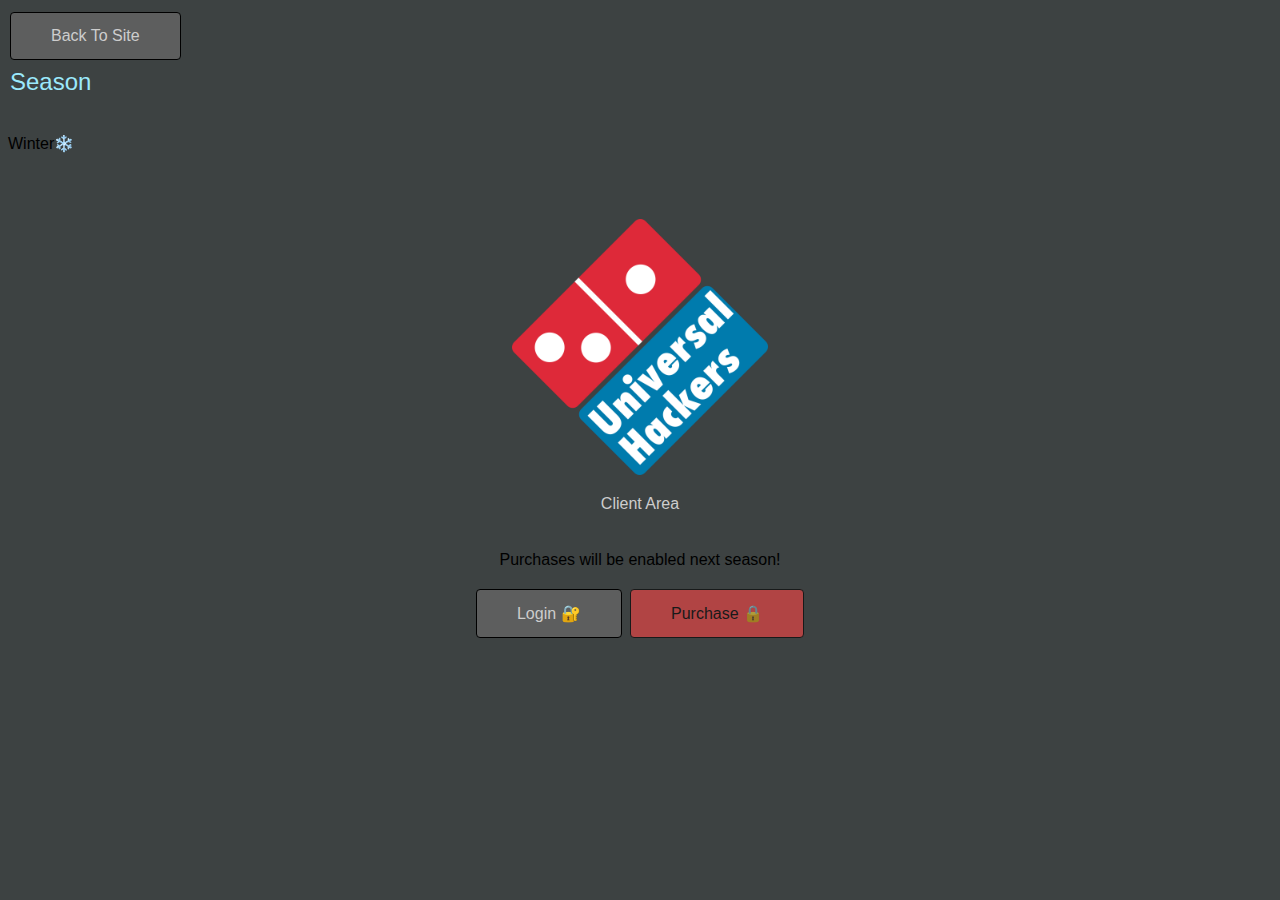
<file: icedout/index.html>
<!DOCTYPE html>
<html>
<head>
	<title>ICEDOUT.ai</title>
	<link rel="stylesheet" href="./css/index.css">
	<link rel="shortcut icon" src="">
	
</head>
<body>
	<a href="https://icehacks.github.io/" class="btn-main">Back To Site</a>
	<div id="seasonBox">
		<p class="seasonTitle">Season</p>
		<br />
		<p class="seasonCurrent">Winter❄️</p>
	</div>
	<div id="wrapper">
	<img src="./imgs/logo.png" height="256" width="256"></img>
	<br />
	<p></p>
	<p class="login-title">Client Area</p>
	<br />
	<p class="login-subtitle">Purchases will be enabled next season!</p>
	<p></p>
	<a href="./login/index.html" class="btn-main">Login 🔐</a>
	<a class="btn-main btn-disabled">Purchase 🔒</a>
	<!-- <a class="btn-main btn-enabled">Purchase 🔓</a> -->
	</div>

</body>
<script href="./js/index.js"></script>
</html>
</file>
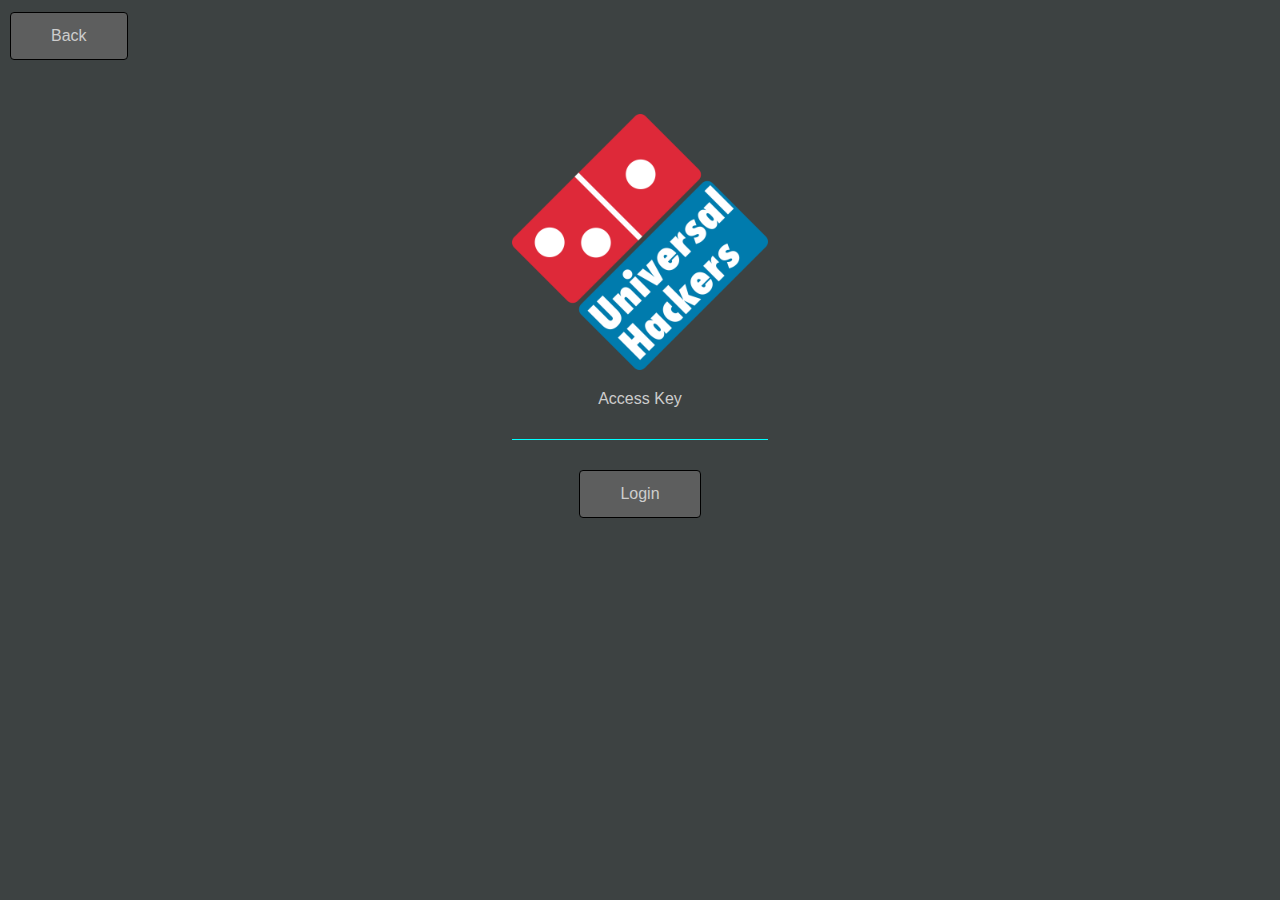
<file: icedout/login/index.html>
<!DOCTYPE html>
<html>
<head>
	<title>ICEDOUT.ai</title>
	<link rel="stylesheet" href="../css/index.css">
	
</head>
<body>
	<a href="../index.html" class="btn-main">Back</a>
	<div id="wrapper">
	<img src="../imgs/logo.png" height="256" width="256"></img>
	<br />
	<p></p>
	<form>
		<label class="login-title" for="key">Access Key</label>
		<br />
		<input class="login-input" type="password" name="key" 
			id="keyx" maxlength="32">
	</form>
	<br />
	<input type="button" value="Login" class="btn-main">
	</div>

</body>
<script href="./js/index.js"></script>
</html>
</file>
<file: icedout/css/index.css>
body {
	background-color: #3D4242;
	font-family: -apple-system, BlinkMacSystemFont, Segoe UI, Helvetica, Arial,
		sans-serif, Apple Color Emoji, Segoe UI Emoji, Segoe UI Symbol;
}

#wrapper {
	text-align: center;
	margin: auto;
	width: 60%;
	padding: 50px;
}


.btn-main {
  background-color: #5D5E5E; /* Green */
  border: black 1px solid;
  border-radius: 4px;
  color: white;
  padding: 14px 40px;
  color: #CDCDCD;
  text-align: center;
  text-decoration: none;
  display: inline-block;
  font-size: 16px;
  margin: 4px 2px;
  cursor: pointer;
  transition-duration: 0.4s;
}

.btn-main:hover {
	box-shadow: 0 12px 16px 0 rgba(0,0,0,0.24),0 17px 50px 0 rgba(0,0,0,0.19);
}

.btn-disabled {
	opacity: 0.6;
	cursor: not-allowed;
	background-color: #FF4646;
	color: black;
	
}

.btn-enabled {
	cursor: pointer;
	background-color: #86F28A;
	color: black;
}

.login-input[type=password] {
	width: 256px;
	height: 24px;
	box-sizing: border-box;
	border: none;
	margin: 8px 0;
	background-color: #3D4242;
	color: white;
	border-bottom: cyan 1.5px solid;
	text-align: center;
}

.login-title {
	color: #CDCDCD;
	font-size: 32px;
	margin: 4px 2px;
}
.login-title {
	color: #CDCDCD;
	font-size: 16px;
	margin: 4px 2px;
}
.seasonTitle {
	color: #9BE9FC;
	font-size: 24px;
	margin: 4px 2px;
}
.seasonBox {
	color: white;
	border: none;
	line-height: 12px;
     	width: 18px;
    	margin-top: 1px;
     	margin-right: 2px;
     	position:absolute;
     	top:0;
     	right:0;
}
</file>
